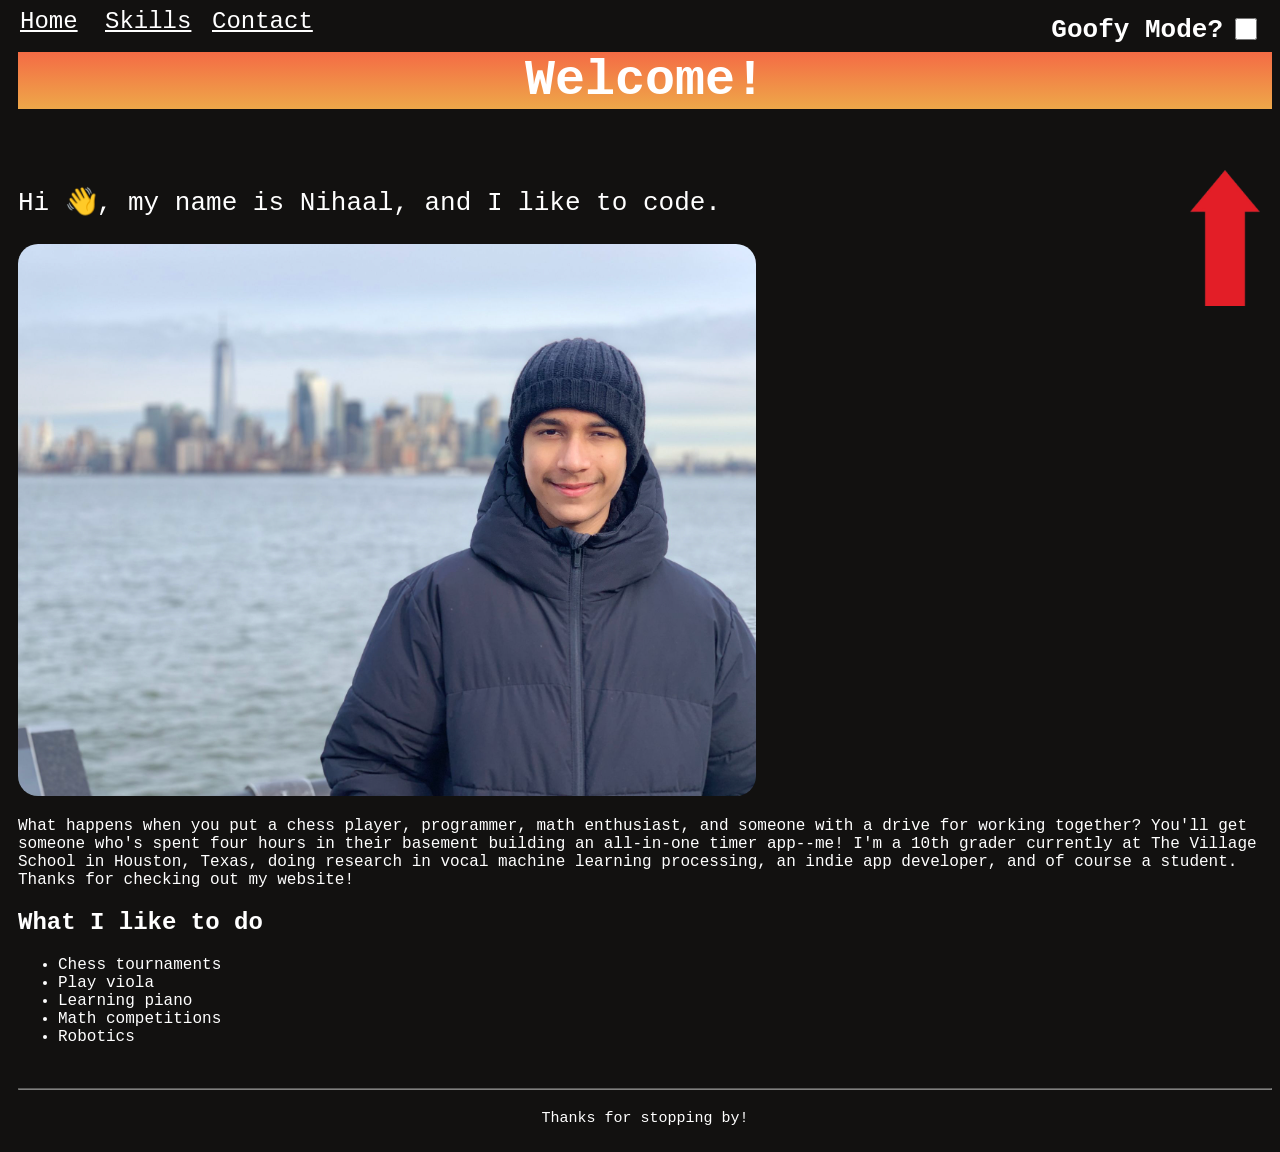
<file: index.html>
<!DOCTYPE html>
<html lang="en">
<!-- what is not shown on the page -->
<head>
    <!-- sets character encoding to ensure all text shows up properly -->
    <meta charset="UTF-8">

    <!-- allows page to be viewed on different devices initially zoomed at a normal amount -->
    <meta name="viewport" content="width=device-width, initial-scale=1.0">

    <!-- title of the page -->
    <title>Nihaal's Portfolio - Home</title>

    <!-- linking my CSS file containing the code to style different html elements on this page -->
    <link rel="stylesheet" href="docs/styles.css">
</head>

<!-- what is shown on the page -->
<body>
    <!-- semantic HTML to create what will appear on the top of every page (the navigation bar) -->
    <header>  
        <!-- navigation bar to allow users to navigate to various pages on the site -->
        <nav>
            <!-- link to navigate to another html page on the website -->
            <a href="index.html" class="nav-link" style="left: 20px;">Home</a>
            <a href="docs/skills.html" class="nav-link" style="left: 105px;">Skills</a>
            <a href="docs/contact.html" class="nav-link" style="left: 212px;">Contact</a>

            <!-- span allows inserting text that can be uniquely styled in every case -->
            <span class="nav-goofy" style="right: 57px; font-size: 26px;"><b>Goofy Mode?</b></span> 
            <!-- checkbox with functionality added in app.js to enable goofy mode on the website -->
            <input class="nav-goofy" style="right: 20px;" type="checkbox" id="goofy-checkbox">
        </nav> 
    </header>

    <!-- semantic HTML to create main body section of this home page -->
    <main>
        <!-- large heading title at the top of pages - linear gradient allows for creating a background color for the heading that fades from one color to another -->
        <h1 style="background-image: linear-gradient(#f46b45, #eea849);">Welcome!</h1>

        <!-- creates break of whitespace between the elements to separate them visually for the readers -->
        <br>

        <!-- paragraph to introduce who I am -->
        <p id="intro-paragraph">Hi <span id="hand">👋</span>, my name is Nihaal, and <span id="obviously">obviously</span> I like to <span id="code-span">code</span><span id="intro-period">.</span></p>

        <!-- images with corresponding alt accessibility text -->
        <img src="assets/redArrow.png" alt="large red arrow pointing up towards goofy mode checkbox" id="red-arrow">
        <img src="assets/myPhoto.png" alt="a photo of myself in winter, standing in front of New York City" id="my-photo">

        <p>What happens when you put a chess player, programmer, math enthusiast, and someone with a drive for working together? You'll get someone who's spent four hours in their basement building an all-in-one timer app--me! I'm a 10th grader currently at The Village School in Houston, Texas, doing research in vocal machine learning processing, an indie app developer, and of course a student. Thanks for checking out my website!</p>

        <!-- heading text one size smaller than the main h1 at the top of the page -->
        <h2>What I like to do</h2>

        <!-- unordered list, or a bulleted list of items with no numbers -->
        <ul id="like-do">
            <!-- the actual bullet points that appear in the bulleted list -->
            <li style="animation-delay: 0s;">Chess tournaments</li>
            <li style="animation-delay: 1s;">Play viola</li>
            <li style="animation-delay: 2s;">Learning piano</li>
            <li style="animation-delay: 3s;">Math competitions</li>
            <li style="animation-delay: 4s;">Robotics</li>
        </ul>
    </main>

    <!-- adding linebreak to separate main content from footer -->
    <br>

    <!-- semantic HTML to create footer found on every page -->
     <footer>
        <hr>
        <p>Thanks for stopping by!</p>
    </footer>

    <!-- connecting javascript file to this html page to add the goofy mode functionality -->
    <script src="docs/app.js"></script>
</body>
</html>
</file>
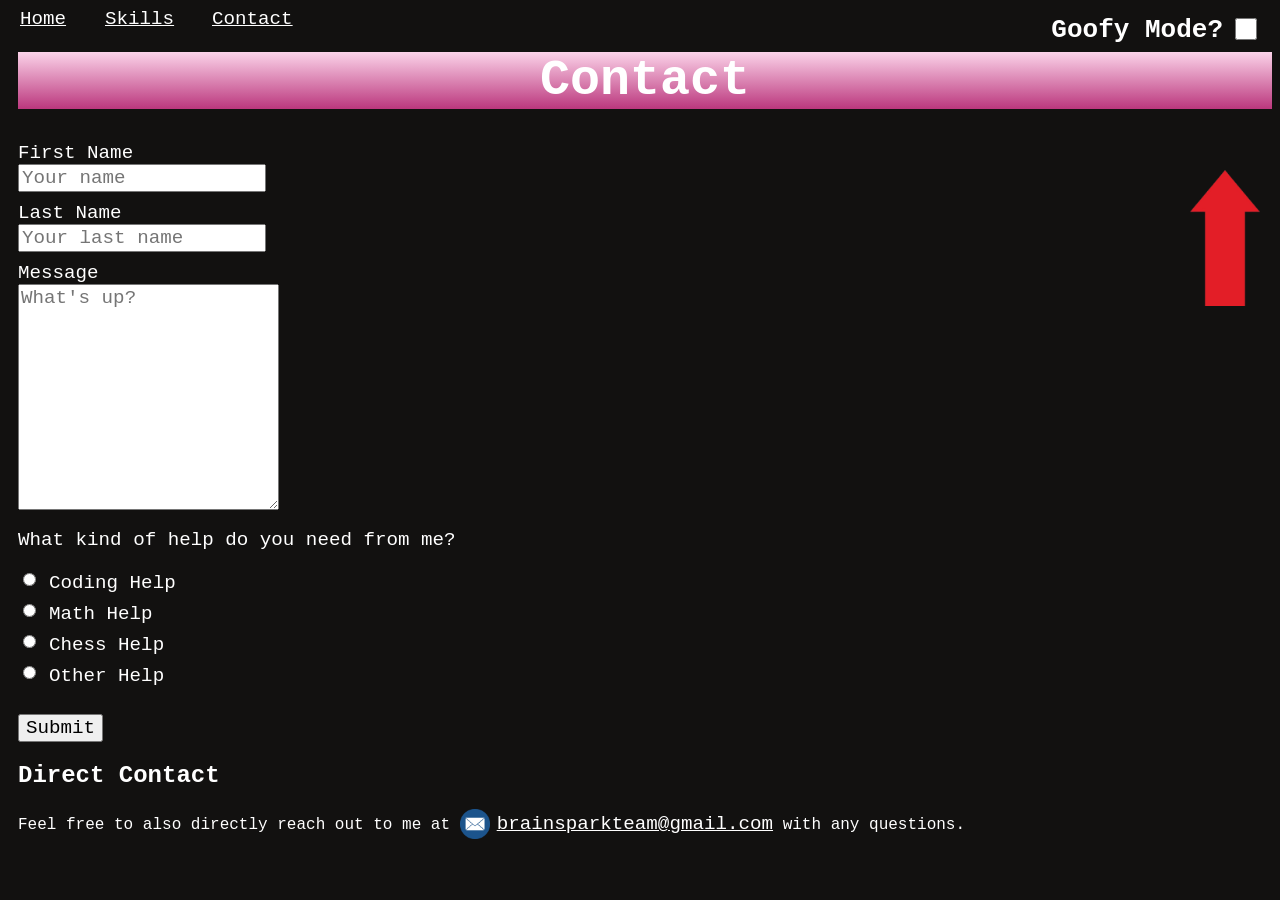
<file: contact.html>
<!DOCTYPE html>
<html lang="en">
<head>
    <meta charset="UTF-8">
    <meta name="viewport" content="width=device-width, initial-scale=1.0">
    <title>Nihaal's Portfolio - Contact</title>
    <link rel="stylesheet" href="styles.css">
    <nav class="navbar" style="display: flex; justify-content: flex-end; padding-bottom: 10px;"> 
        <label> 
            <a href="index.html" style="position: fixed; left: 20px; vertical-align: middle;">Home</a>
            <a href="skills.html" style="position: fixed; left: 105px; vertical-align: middle;">Skills</a>
            <a href="contact.html" style="position: fixed; left: 212px; vertical-align: middle;">Contact</a>
            <span style="position: fixed; right: 57px; top: 15px; font-size: 26px;"><strong>Goofy Mode?</strong></span> 
            <input style="position: fixed; right: 20px; top: 15px;" type="checkbox" id="goofy-checkbox">
        </label> 
    </nav> 
</head>
<body>
    <main>
        <img src="redArrow.png" alt="red pointing arrow" id="red-arrow">

        <h1 style="background-image: linear-gradient(#FBD3E9, #BB377D);">Contact</h1>

        <form id="contact-form">
            <label for="firstname" style="animation-delay: 0s;">First Name</label>
            <input type="text" id="firstname" name="firstname" placeholder="Your name">

            <label for="lastname" style="animation-delay: 1s;">Last Name</label>
            <input type="text" id="lastname" name="lastname" placeholder="Your last name">

            <label for="message" style="animation-delay: 2s;">Message</label>
            <textarea type="text" id="message" name="message" placeholder="What's up?" rows="1"></textarea>

            <p>What kind of <span id="help-word">help</span> do you need from me?</p>

            <div class="help-radio">
                <input type="radio" id="coding-help" name="help">
                <label for="coding-help" style="animation-delay: 0s">Coding Help</label>
            </div>
            <div class="help-radio">
                <input type="radio" id="math-help" name="help">
                <label for="math-help" style="animation-delay: 1s">Math Help</label>
            </div>
            <div class="help-radio">
                <input type="radio" id="chess-help" name="help">
                <label for="chess-help" style="animation-delay: 2s">Chess Help</label>
            </div>
            <div class="help-radio">
                <input type="radio" id="other-help" name="help">
                <label for="other-help" style="animation-delay: 3s">Other Help</label>
            </div>

            <input type="submit" id="submit-button" name="submit-button" style="color: black;">
        </form>

        <h2>Direct Contact</h2>
        <p>Feel free to also directly reach out to me at <a id="mail-link" href="mailto:brainsparkteam@gmail.com"><img id="email-image" src="emailIcon.webp" alt="email icon">brainsparkteam@gmail.com</a> with any questions.</p>
    </main>
    <script src="app.js"></script>
</body>
</html>
</file>
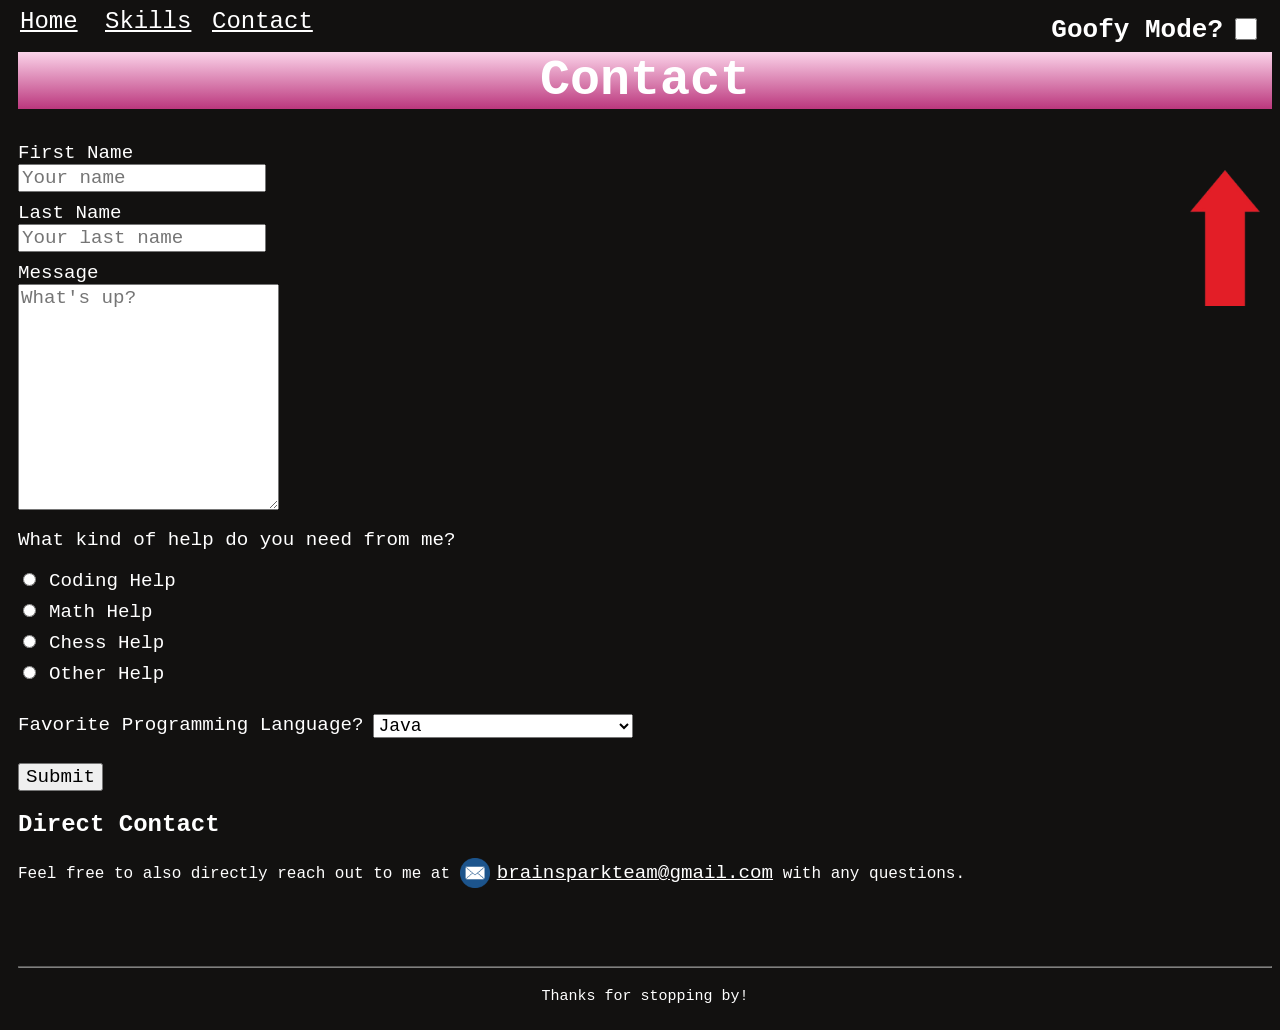
<file: docs/contact.html>
<!DOCTYPE html>
<html lang="en">
<!-- what is not shown on the page -->
<head>
    <!-- sets character encoding to ensure all text shows up properly -->
    <meta charset="UTF-8">

    <!-- allows page to be viewed on different devices initially zoomed at a normal amount -->
    <meta name="viewport" content="width=device-width, initial-scale=1.0">

    <!-- title of the page -->
    <title>Nihaal's Portfolio - Contact</title>

    <!-- linking my CSS file containing the code to style different html elements on this page -->
    <link rel="stylesheet" href="styles.css">
</head>

<!-- what is shown on the page -->
<body>
    <!-- semantic HTML to create what will appear on the top of every page (the navigation bar) -->
    <header> 
        <!-- navigation bar to allow users to navigate to various pages on the site -->
        <nav>
             <!-- link to navigate to another html page on the website -->
            <a href="../index.html" class="nav-link" style="left: 20px;">Home</a>
            <a href="skills.html" class="nav-link" style="left: 105px;">Skills</a>
            <a href="contact.html" class="nav-link" style="left: 212px;">Contact</a>

            <!-- span allows inserting text that can be uniquely styled in every case -->
            <span class="nav-goofy" style="right: 57px; font-size: 26px;"><b>Goofy Mode?</b></span> 
            <!-- checkbox with functionality added in app.js to enable goofy mode on the website -->
            <input class="nav-goofy" style="right: 20px;" type="checkbox" id="goofy-checkbox">
        </nav> 
    </header>

    <!-- semantic HTML to create main body section of this home page -->
    <main>
         <!-- image of red arrow pointing to goofy model with corresponding alt accessibility text -->
        <img src="../assets/redArrow.png" alt="large red arrow pointing up towards goofy mode checkbox" id="red-arrow">

        <!-- large heading title at the top of pages - linear gradient allows for creating a background color for the heading that fades from one color to another -->
        <h1 style="background-image: linear-gradient(#FBD3E9, #BB377D);">Contact</h1>

        <!-- form allows users to easily fill out their information to send it to me - no functionality yet, just the looks of the form -->
        <form id="contact-form">
            <!-- each section of the form contains a label telling what the user needs to do for each section... -->
            <label for="firstname" style="animation-delay: 0s;">First Name</label>
            <!-- ...and the actual input with the same name as what the label was pointing to, and placeholder text for text inputs to further give a description to users of what to enter -->
            <input type="text" id="firstname" name="firstname" placeholder="Your name">

            <label for="lastname" style="animation-delay: 1s;">Last Name</label>
            <input type="text" id="lastname" name="lastname" placeholder="Your last name">

            <label for="message" style="animation-delay: 2s;">Message</label>
            <!-- differs from rest of the sections as uses a textarea, which is a larger text box compared to a text type input to allow users to more easily write larger messages -->
            <textarea type="text" name="message" placeholder="What's up?" rows="1"></textarea>

            <p>What kind of <span id="help-word">help</span> do you need from me?</p>

            <!-- radio buttons allow users to select only one option in the group when submitting the form -->
            <!-- each div contains the actual radio input button and the label which points to it to tell users what they are selecting - each group are also wrapped within a div with consistent class styling of help-radio to place the label and radio button directly next to each other in the CSS -->
            <div class="help-radio">
                <input type="radio" id="coding-help" name="help">
                <label for="coding-help" style="animation-delay: 0s">Coding Help</label>
            </div>
            <div class="help-radio">
                <input type="radio" id="math-help" name="help">
                <label for="math-help" style="animation-delay: 1s">Math Help</label>
            </div>
            <div class="help-radio">
                <input type="radio" id="chess-help" name="help">
                <label for="chess-help" style="animation-delay: 2s">Chess Help</label>
            </div>
            <div class="help-radio">
                <input type="radio" id="other-help" name="help">
                <label for="other-help" style="animation-delay: 3s">Other Help</label>
            </div>

            <!-- drop-down menu that has same styling as radio buttons to place label and menu right next to each other in CSS -->
            <div class="help-radio" id="dropdown-menu">
                <label for="language">Favorite Programming Language?</label>

                <!-- actual drop-down menu input containing 5 options to select -->
                <select name="language">
                    <!-- each option also contains their corresponding value, so when implementing functionality of the form later, we can get the value of the option selecting via this drop-down menu -->
                    <option value="java">Java</option>
                    <option value="python">Python</option>
                    <option value="javascript">Javascript</option>
                    <option value="swift">Swift</option>
                    <option value="other">Other (tell me above!)</option>
                </select>
            </div>

            <!-- button type input in order to submit the form -->
            <input type="submit" id="submit-button" name="submit-button" style="color: black;">
        </form>

        <!-- semantic HTML section to allow users to directly contact me with my email with any questions -->
        <section>
            <h2>Direct Contact</h2>
            <p>Feel free to also directly reach out to me at <a id="mail-link" href="mailto:brainsparkteam@gmail.com"><img id="email-image" src="../assets/emailIcon.webp" alt="blue email icon with white envelope">brainsparkteam@gmail.com</a> with any questions.</p> <!-- note how the image of the email icon is also wrapped within the link to allow it to be clicked and navigate to the link as well - link uses the mailto protocol to directly open up the user's email client on their device with my corresponding email address to directly send me an email with a question -->
        </section>
    </main>

    <!-- adding 3 linebreaks to allow the footer to reach the bottom of the page like on the home and skills pages -->
    <br><br><br>

    <!-- semantic HTML to create footer found on every page -->
    <footer>
        <hr>
        <p>Thanks for stopping by!</p>
    </footer>

    <!-- connecting javascript file to this html page to add the goofy mode functionality -->
    <script src="app.js"></script>
</body>
</html>
</file>
<file: docs/styles.css>
/* non-goofy mode, regular elements across all files and pages */

/* setting the font Courier New to all text elements across all html pages in the website */
* {
    font-family:'Courier New', Courier, monospace;
    text-align: left; /* aligning all text to be aligned to the left by default unless specified otherwise in the element's individual styling */
}

/* using not pseudo-class to show that for every element that is not an input, textarea or select/drop-down menu ... */
*:not(input, textarea, select) {
    color: white; /* ... set its font color to white, meaning that the input, textarea and select all default to black for readability against their respective white backgrounds */
}

/* setting a dark background color to each page's body and a left padding to prevent any elements from touching the edge and looking bad */
body {
    background-color: #121110;
    padding-left: 10px; /* padding is adding spacing between the edge of an element to another internally, in this case to the left of every element from the body to add more separation of the content from the edges of the screen on each pae */
}

h1 {
    color: white;
    text-align: center; /* centering every largest heading (h1) along the page */
    font-size: 50px;
}

/* --------- styling the footer on each page --------- */

footer p {
    text-align: center;
    font-size: 15px; /* setting smaller font size to not draw too much attention to the footer */

    margin-top: 20px; /* margin allows for adding spacing between elements externally/outside an element's borders, or between the footer's text and everything else above */

    padding-bottom: 10px; /* padding allows for adding spacing between elements internally - needed here instead of margin-bottom to add space between bottom edge of screen and footer text, as unlike margins, padding is able to push against the viewport/edges of the screen to create this separation */
}

footer hr {
    opacity: 50%; /* decreasing the opacity of the horizontal line in the footer to make it less transparent and thus not stand out as much as if it was 100% opacity/no transparency */
}

/* --------- styling the nav bar --------- */

nav {
    padding-bottom: 10px; /* allows for spacing underneath the navbar to the main content */
}

/* styling for each page link in the nav bar */
.nav-link {
    position: absolute; /* absolute position removes an element from the standard flow of the document and places it exactly where it needs to be (assigned with left/right positions in the HTML inline CSS) relative to its nearest parent element, or in this case the body of the page - allows for the links to be positioned exactly where they need to be and stay there */

    vertical-align: middle;

    font-size: x-large; /* extra large font size to appear more readable */
    transition: 0.2s ease-in-out; /* added transition style specifies duration of animation and animation style of easing in and out for smoother, quicker transitions on hover of each link to increase font size responsively */
}

/* using pseudo-class of hover so when each link in the nav bar is hovered ... */
.nav-link:hover {
    font-size: 27px; /* the link increases font size, showing to users that it can be clicked */
}

/* styling for each element in the nav bar that makes up goofy mode functionality */
.nav-goofy {
    position: absolute; /* as defined above, absolute position allows for elements to remain fixed in place relative to document in order for their positions to be controlled with the inline css in the html files */

    top: 15px; /* places each of these elements 15px from the top of the page, using the absolute position control defined above */
}

/* --------- index.html --------- */

#my-photo {
    border-radius: 20px; /* rounding the corners of the image to make it look more visually pleasing */
}

#goofy-checkbox {
    /* after many rounds of trial and error, these dimensions of the checkbox found in the nav bar on each page makes it look the best */
    width: 22.4px;
    height: 22.4px;

    vertical-align: middle;
    cursor: pointer; /* changing the cursor to the pointer on every device, so when the checkbox is hovered over, it appears as if it can be clicked and something will happen for the user */
}

#obviously {
    display: none; /* indicates that initially, this element is not on the page when the page first loads - changes when goofy mode is applied below */
}

#intro-paragraph {
    font-size: 26px;
}

/* --------- skills.html --------- */

.projects-head3 {
    font-size: 35px;
}

#projects-list {
    padding-bottom: 10px;
}

.tech-stack-titles {
    font-size: 24px;
}

.project-names {
    font-size: 25px;
}

#projects-header {
    display: flex; /* flex type displays dynamically size elements to allow them to sit inline to each other */
    align-items: center; /* aligns items in opposite direction to flex - flex is horizontal, so in this case vertically center/along cross axis */
    gap: 20px; /* creating a 20px wide gap between each element in the header, adding more visual spacing and thus making it more visually pleasing to read */
}

/* --------- contact.html --------- */

label, input, textarea {
    display: block; /* block type display styles forces the element to occupy the full width of the page it is given, allowing for the labels and input areas in the contact form to take separate lines and not be on the same line - if was removed, the labels and input elements would thus sit on the same line and not look good */

    font-size: larger;
}

textarea {
    padding-bottom: 200px; /* increasing internal padding within the textarea input in the contact form - allows for textarea to appear deeper to allow users to more easily type longer messages and see what they are typing */
}

form p {
    font-size: larger;
}

input {
    margin-bottom: 10px;
}

select {
    font-size: large;
}

#contact-form #submit-button {
    margin-top: 20px; /* adding spacing above the submit button to separate it from the rest of the inputs */
}

#dropdown-menu {
    margin-top: 20px;
}

/* styling applied to each radio button in the contact form to allow label and button to sit inline with each other */
.help-radio {
    display: flex; /* as mentioned above, flex displays allows the elements to take up how much ever space they need to sit side by side with each other, thus accomplishing the goal of this class */

    vertical-align: middle; /* centering the text vertically along the horizontal axes of the flex display */
    gap: 10px; /* gap in between the button and labels for visual styling */

    padding-bottom: 5px;
}

#email-image {
    width: 30px;
    height: 30px;
    vertical-align: middle;
    padding-right: 7px;
}

#mail-link {
    font-size: larger;
}

#red-arrow {
    position: absolute; /* again, allows element to sit exactly where it is defined */

    /* taking advantage of the element's absolute positioning to define exactly where it needs to sit relative to the edges of the body */
    right: 20px;
    top: 170px;

    width: 70px;

    /* setting the keyframe animation defined below to allow the arrow to constantly move up and down forever, looping every 2 seconds (fast animation) and smoothly (easing the animation in and out) */
    animation: move-up-down infinite 2s ease-in-out;
}

/* goofy - when body get goofy-theme class (body.goofy-theme), what happens to every specified component */

/* hiding red arrow whenever goofy mode is enabled, as red arrow is supposed to point to press goofy mode, so shouldn't show when goofy mode is active */
body.goofy-theme #red-arrow {
    display: none;
}

/* --------- index.html --------- */

body.goofy-theme h1 {
    color: white;
    text-align: center;

    /* setting the keyframe animation defined below to allow the heading text to constantly change color forever, looping every 2 seconds (fast animation) and smoothly (easing the animation in and out) */
    animation: turn-yellow-color 2s infinite ease-in-out;
}

body.goofy-theme #code-span {
    background-image: linear-gradient(#a01cdd, #0d58d9); /* creating a linear gradient to fade purple to blue along the text */
    font-size: 50px;
    color: white;

    display: inline-block; /* allows text to sit inline with main paragraph elements while respecting changing size dimensions in animations for animations to occur */

    /* setting two keyframe animations defined below to allow the text to constantly grow in size and spin in the right direction forever, looping every 3 and 14 seconds respectively and growing size smoothly (easing the animation in and out) while causing the rotation to occur linearly with no changes in speed/steady (removing would default the spin right animation to ease, generally causing the animation to occur faster) */
    animation: spin-right 14s infinite linear, grow-larger-size 3s infinite ease-in-out;
}

body.goofy-theme #obviously {
    font-size: 70px;

    /* setting the keyframe animation defined below to allow the text to constantly tilt left and right forever, looping every 4 seconds (medium fast animation) and smoothly (easing the animation in and out) */
    animation: tilt-text 4s infinite ease-in-out;

    display: inline-block; /* allows text to sit inline with main paragraph elements while respecting changing size dimensions in animations for animations to occur */

    transform-origin: bottom center; /* causes changes to the position of the element to be made from the bottom center of the element, along the bottom to stay set in place while the rest performs the changes/tilting - if removed, the entire text tilts, not just the top, preventing the animation from looking like italicizing the text in both directions */
}

body.goofy-theme #intro-period {
    display: none; /* as mentioned previously, don't want the period when the code-span text is growing size as appears out of place, so setting no display under goofy mode to cause the period to disappear when this animation is going on */
}

/* very similar to the #obviously element defined above */
body.goofy-theme #hand {
    font-size: 80px;

    /* setting the keyframe animation defined below to allow the text to constantly tilt left and right forever, looping every 0.2 seconds (extremely fast animation) and smoothly (easing the animation in and out) - gives the impression that the hand is waving */
    animation: tilt-text 0.2s infinite ease-in-out;

    display: inline-block; /* allows text to sit inline with main paragraph elements while respecting changing size dimensions in animations for animations to occur */

    transform-origin: bottom center; /* causes changes to the position of the element to be made from the bottom center of the element, along the bottom to stay set in place while the rest performs the changes/tilting - if removed, the entire text tilts, not just the top, preventing the animation from looking like italicizing the text in both directions */
}

body.goofy-theme #like-do li {
    /* setting the keyframe animation defined below to allow the text to constantly grow into a smaller size and then return forever, looping every 5 seconds and smoothly (easing the animation in and out) - animation delay applied in inline css in html file gives illusion that elements are moving in wave-like form */
    animation: grow-smaller-size infinite 5s ease-in-out;
}

body.goofy-theme h2 {
    font-size: 38px;
}

body.goofy-theme #my-photo {
     /* setting the keyframe animation defined below to allow the image to constantly move right then back left across the screen, looping every 13 seconds (slower animation) and smoothly (easing the animation in and out) */
    animation: move-left-right infinite 13s ease-in-out;
}

/* --------- skills.html --------- */

body.goofy-theme .github-profile-badge {
    display: inline-block; /* allows badge to sit inline with main paragraph elements while respecting changing size dimensions in animations for animations to occur - not just block, as needs to sit inline with the heading text */

    /* setting the keyframe animation defined below to allow the badge to constantly spin to the right, looping every 14 seconds (slow animation) and linearly/steadily - if not linear animation style, then the element would not spin at a constant pace and not appear well */
    animation: spin-right 14s infinite linear;
}

body.goofy-theme .skills-list li {
    /* setting the keyframe animation defined below to allow each element in the list to grow to a smaller font size and then return forever smoothly (easing in and out) - using animation delay inline css for each specific li element in the html file to allow staggering the animations */
    animation: grow-smaller-size infinite 2s ease-in-out;
}

body.goofy-theme #projects-list li h3 {
    /* setting the keyframe animation defined below to allow each element in the move to the right and then return forever smoothly (easing in and out) - using animation delay inline css for each specific li element in the html file to allow staggering the animations */
    animation: move-less-left-right infinite 4s ease-in-out;
}

body.goofy-theme .stats-images {
    display: inline-block; /* allows the images to sit inline with main paragraph elements while respecting changing size dimensions in animations for animations to occur - not just block, as needs to sit inline with the surrounding text while still being able to animate */

    /* setting the keyframe animation defined below to allow the image to constantly increase its size forever, looping every 3 seconds (fast animation) and smoothly (easing in and out) */
    animation: grow-image-size infinite 3s ease-in-out;
}

body.goofy-theme #used-languages {
    /* setting the keyframe animation defined below to allow the image to constantly move right and left across the screen forever, looping every 3 seconds (fast animation) and smoothly (easing in and out) */
    animation: move-less-left-right infinite 3s ease-in-out;
}

/* --------- contact.html --------- */

body.goofy-theme form label {
     /* setting the keyframe animation defined below to allow the text labels to constantly move right then back left at a smaller distance across the screen, looping every 4 seconds (faster animation) and smoothly (easing the animation in and out) */
    animation: move-less-left-right infinite 4s ease-in-out;
}

body.goofy-theme #submit-button {
    margin-top: 30px;

    display: inline-block; /* allows element to sit inline with main paragraph elements while respecting changing size dimensions in animations for animations to occur */

    /* setting the keyframe animation defined below to allow the button to constantly spin to the right, looping every 4 seconds (faster animation) and linearly/steadily - if not linear animation style, then the element would not spin at a constant pace and not appear well */
    animation: spin-right 14s infinite linear;
}

/* similar to the #submit-button styling above */
body.goofy-theme #dropdown-menu select {
    margin-top: 30px;

    display: inline-block;
    animation: spin-left 14s infinite linear; /* different animation name to cause the element to spin left/in the opposite direction of the submit button to add contrast */
}

body.goofy-theme #mail-link {
    font-size: 48px;
}

body.goofy-theme #email-image {
    width: 50px;
    height: 50px;
    vertical-align: middle;
    padding-right: 7px;
}

body.goofy-theme #help-word {
    background-image: linear-gradient(#D1913C, #FFD194); /* creating linear gradient to fade background color between orange and brown to highlight help text */

    color: black;
    font-size: 48px;

    /* setting the keyframe animation defined below to allow the help text to grow in font size then return forever, looping every 5 seconds (faster animation) and smoothly (easing in and out) */
    animation: grow-larger-size infinite 5s ease-in-out;
}

/* -------------------- defining keyframe animations in order to animate and move elements around -------------------- */

/* keyframes lay out animations by stating what property should be at what part during the animation */

/* animation to rotate an element clockwise */
/* each keyframe animation is given a name ... */
@keyframes spin-right { 
    0% { /* ... the percentage through the animation of when a certain property of the element should be some value ... */
        transform: rotate(0deg); /* the rotate method is a part of the transform property that allows the asigned element to set its rotation relative to its upwards normal direction to a certain value */
    }
    100% { /* ... and another follow-on percentage through the animation of when a certain property of the element should be some other value */
        transform: rotate(360deg); /* positive rotation values indicate that the element should rotate clockwise, while negative rotation values indicate that the element whould rotate counterclockwise */
    }
}

/* animation to rotate an element counterclockwise/left */
@keyframes spin-left {
    0% { 
        transform: rotate(0deg); 
    }
    100% { 
        transform: rotate(-360deg); 
    }
}

/* animation to change the size of a larger text element */
@keyframes grow-larger-size {
    0% { 
        font-size: 50px;
    }
    50% { 
        font-size: 90px; 
    }
    100% { 
        font-size: 50px; 
    }
}

/* animation to change the size of smaller text elements */
@keyframes grow-smaller-size {
    0% {
        font-size: 20px;
    }
    50% {
        font-size: 35px;
    }
    100% {
        font-size: 20px;
    }
}

/* animation to change the size of an image element by changing the image's width and heigth properties */
@keyframes grow-image-size {
    0% {
        width: auto; /* auto width and height values means that the image should start and return back to its initial size that it was created with in the html */
        height: auto;
    }
    100% {
        width: 650px;
        height: 650px;
    }
}

/* animation to change the color of an element from white to yellow - the h1 elements on the top of each html page */
@keyframes turn-yellow-color {
    0% { 
        color: white; 
    }
    50% { 
        color: yellow; 
    }
    100% { 
        color: white; 
    }
}

/* animation to sway the text left and right, almost italicizing itself */
/* uses the skewX transform method, which tilts the elements along its axes - positive leans to the left, while negative leans to the right */
@keyframes tilt-text {
    0% {
        transform: skewX(0deg); /* starting straight up */
    }
    25% {
        transform: skewX(-15deg); /* lean to the right */
    }
    50% {
        transform: skewX(0deg); /* returns back to center */
    }
    75% {
        transform: skewX(15deg); /* leans to the left */
    }
    100% {
        transform: skewX(0deg); /* returns back to center, cycling */
    }
}

/* animation to move an element from left to right back to left */
@keyframes move-left-right {
    0% {
        transform: translateX(0px); /* translateX transform method allows an element to move a certain number of pixels horizontally from the starting position and then return back to its initial position (0 px in this case of this animation) */
    }
    50% {
        transform: translateX(1025px);
    }
    100% {
        transform: translateX(0px);
    }
}

/* animation to move an element from left to right back to left a smaller distance */
@keyframes move-less-left-right {
    0% {
        transform: translateX(0px);
    }
    50% {
        transform: translateX(1005px);
    }
    100% {
        transform: translateX(0px);
    }
}

/* animation to move an element from down to up back to down */
@keyframes move-up-down {
    0% {
        transform: translateY(0px); /* just like the translateX transform method, the translateY method allows an element to move a certain number of pixels vertically from the starting position and then return back to its initial position (0 px in this case of this animation) */
    }
    50% {
        transform: translateY(-50px); /* negative value causes the translation to begin by going down to prevent the tagged element (red arrow) from going over other elements on the page */
    }
    100% {
        transform: translateY(0px);
    }
}
</file>
<file: styles.css>
/* regular */

*:not(input, textarea) {
    color: white;
    font-family:'Courier New', Courier, monospace;
}

input, textarea {
    font-family:'Courier New', Courier, monospace;
}

body {
    background-color: #121110;
}

body:not(h1) {
    padding-left: 10px;
}

*:not(h1) {
    text-align: left;
}

h1 {
    color: white;
    text-align: center;
    font-size: 50px;
}

ul {
    justify-content: center;
}

#my-photo {
    border-radius: 20px;
}

#github-logo {
    height: 30px;
    width: 30px;
    padding-left: 14px;
    vertical-align: middle;
}

#goofy-checkbox {
    width: 1.4rem;
    height: 1.4rem;

    vertical-align: middle;
    cursor: pointer;
}

#obviously {
    display: none;
}

#period {
    display: inline;
}

#projects-list {
    padding-bottom: 10px;
}

nav label a {
    transition: font-size 0.2s ease-in-out;

    vertical-align: middle;
    align-items: center;
}

nav label a:hover {
    font-size: 27px;
}

label, input, textarea {
    display: block;
    font-size: larger;
}

form p {
    font-size: larger;
}

input {
    margin-bottom: 10px;
}

#projects-header {
    display: flex; /* dynamically sizes elements to allow them to sit inline to each other */
    align-items: center; /* aligns items in opposite direction to flex - flex is horizontal, so in this case vertically center/along cross axis */
    gap: 20px;
}

#message {
    padding-bottom: 200px;
}

#contact-form #submit-button {
    margin-top: 20px;
}

.help-radio {
    display: flex;
    align-items: center;
    vertical-align: middle;
    gap: 10px;

    padding-bottom: 5px;
}

#email-image {
    width: 30px;
    height: 30px;
    vertical-align: middle;
    padding-right: 7px;
}

#mail-link {
    font-size: larger;
}

#red-arrow {
    position: absolute;
    right: 20px;
    width: 70px;
    top: 170px;
    animation: move-up-down infinite 2s ease-in-out;
}

/* goofy - when body get goofy-theme class, what happens to every specified component */

body.goofy-theme h1 {
    color: white;
    text-align: center;
    animation: turn-color 2s infinite ease-in-out;
}

body.goofy-theme #special {
    background-image: linear-gradient(#a01cdd, #0d58d9);
    font-size: 50px;
    color: white;

    transition: font-size 0.3s ease-in-out;
    display: inline-block;
    animation: spin 14s infinite linear, size 3s infinite ease-in-out;
}

body.goofy-theme #obviously {
    font-size: 70px;

    animation: sway-text 4s infinite ease-in-out;
    display: inline-block; /* allows text to sit inline with main paragraph elements while respecting changing size dimensions in animations for animations to occur */

    transform-origin: bottom center; /* causes changes to the position of the element to be made from the bottom center of the element, along the bottom to stay set in place while the rest performs the changes */
}

body.goofy-theme #intro-period {
    display: none;
}

body.goofy-theme #hand {
    font-size: 5rem;

    animation: sway-text 0.2s infinite ease-in-out;
    display: inline-block;

    transform-origin: bottom center;
}

body.goofy-theme #like-do li {
    display: block;
    animation: grow-size infinite 5s ease-in-out;
}

body.goofy-theme .skills-list li {
    display: block;
    animation: grow-size infinite 2s ease-in-out;

    transform-origin: left center;
}

body.goofy-theme h2 {
    font-size: 38px;
}

body.goofy-theme #my-photo {
    animation: move-left-right infinite 13s ease-in-out;
}

body.goofy-theme form label {
    animation: move-less-left-right infinite 4s ease-in-out;
}

body.goofy-theme #submit-button {
    margin-top: 30px;

    display: inline-block;
    animation: spin 14s infinite linear;
}

body.goofy-theme .github-profile-badge {
    transition: font-size 0.3s ease-in-out;
    display: inline-block;
    animation: spin 14s infinite linear;
}

body.goofy-theme #projects-list li h3 {
    animation: move-less-left-right infinite 4s ease-in-out;
}

body.goofy-theme #mail-link {
    font-size: 3em;
}

body.goofy-theme #email-image {
    width: 50px;
    height: 50px;
    vertical-align: middle;
    padding-right: 7px;
}

body.goofy-theme #red-arrow {
    display: none;
}

body.goofy-theme .stats-images {
    transition: ease-in-out;
    animation: grow-image-size infinite 3s;
    display: inline-block;
}

body.goofy-theme #used-languages {
    animation: move-less-left-right infinite 3s ease-in-out;
}

body.goofy-theme #help-word {
    background-image: linear-gradient(#D1913C, #FFD194);
    color: black;
    font-size: 3rem;
}

/* defining keyframe animations */

@keyframes spin { /* keyframes lay out animations by stating what property should be at what part during the animation */
    0% { 
        transform: rotate(0deg); 
    }
    100% { 
        transform: rotate(360deg); 
    }
}

@keyframes size {
    0% { 
        font-size: 50px; 
    }
    50% { 
        font-size: 90px; 
    }
    100% { 
        font-size: 50px; 
    }
}

@keyframes grow-image-size {
    from {
        width: auto;
        height: auto;
    }
    to {
        width: 650px;
        height: 650px;
    }
}

@keyframes turn-color {
    0% { 
        color: white; 
    }
    50% { 
        color: yellow; 
    }
    100% { 
        color: white; 
    }
}

@keyframes sway-text {
    0% {
        transform: skewX(0deg); /* starting straight up */
    }
    25% {
        transform: skewX(-15deg); /* lean to the right */
    }
    50% {
        transform: skewX(0deg); /* returns back to center */
    }
    75% {
        transform: skewX(15deg); /* leans to the left */
    }
    100% {
        transform: skewX(0deg); /* returns back to center, cycling */
    }
}

@keyframes grow-size {
    0% {
        font-size: 20px;
    }
    50% {
        font-size: 35px;
    }
    100% {
        font-size: 20px;
    }
}

@keyframes move-left-right {
    0% {
        transform: translateX(0px);
    }
    50% {
        transform: translateX(1025px);
    }
    100% {
        transform: translateX(0px);
    }
}

@keyframes move-less-left-right {
    0% {
        transform: translateX(0px);
    }
    50% {
        transform: translateX(1005px);
    }
    100% {
        transform: translateX(0px);
    }
}

@keyframes move-up-down {
    0% {
        transform: translateY(0px);
    }
    50% {
        transform: translateY(-50px);
    }
    100% {
        transform: translateY(0px);
    }
}
</file>
